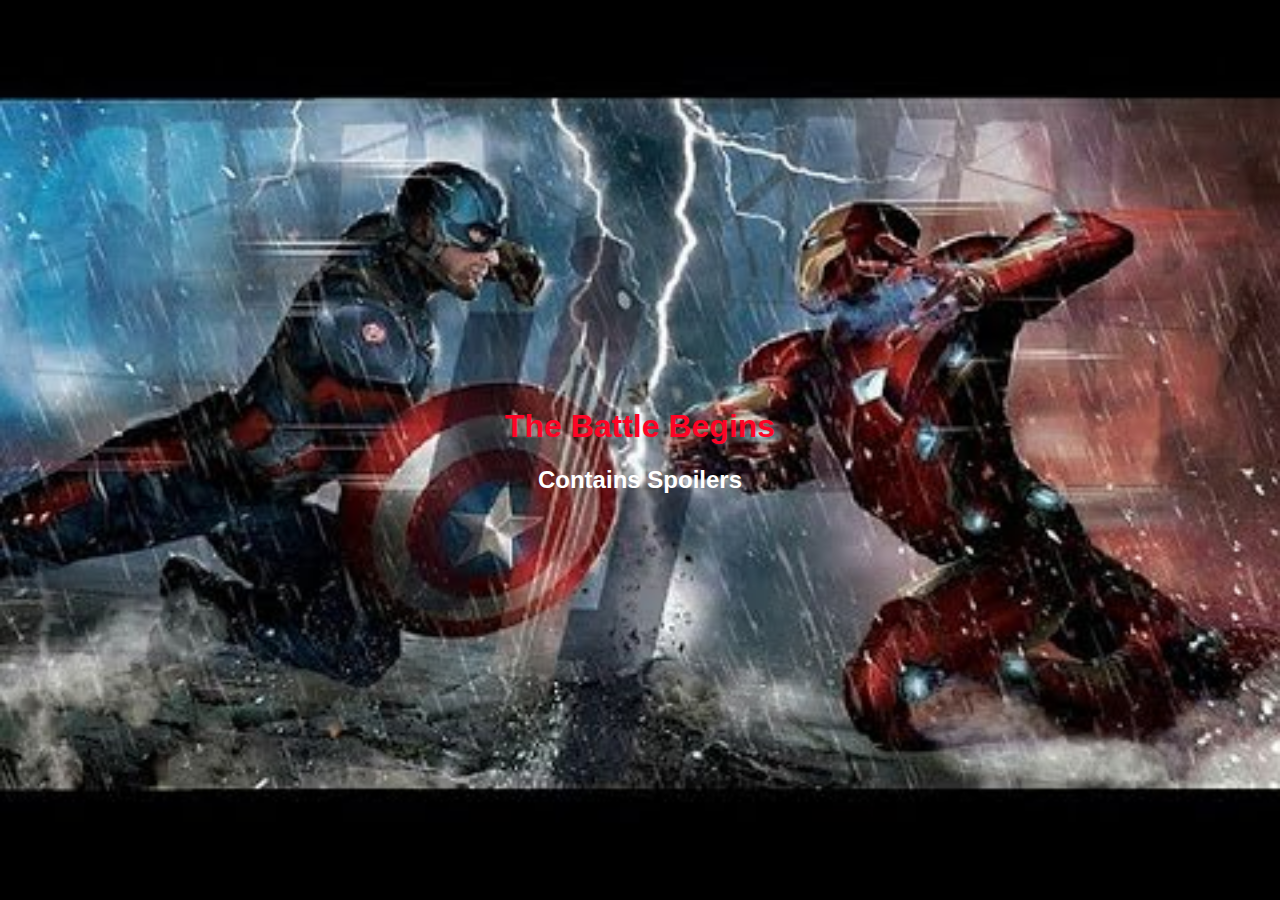
<file: index.html>
<!DOCTYPE html>
<html>
<head>
	<title></title>
	
	<link rel="stylesheet" type="text/css" href="style.css">
	<link rel="stylesheet" type="text/css" href="style2.css">
</head>
<body>

<div class="container">
	<h1><a src="images/Civil.jpg" alt="CapandIronman" title="https://i.ytimg.com/vi/wh4fBeyCSh4/hqdefault.jpg" href="homepage.html">The Battle Begins</a></h1>
	<h2>Contains Spoilers</h2>
</div>
</body>
</html>
</file>
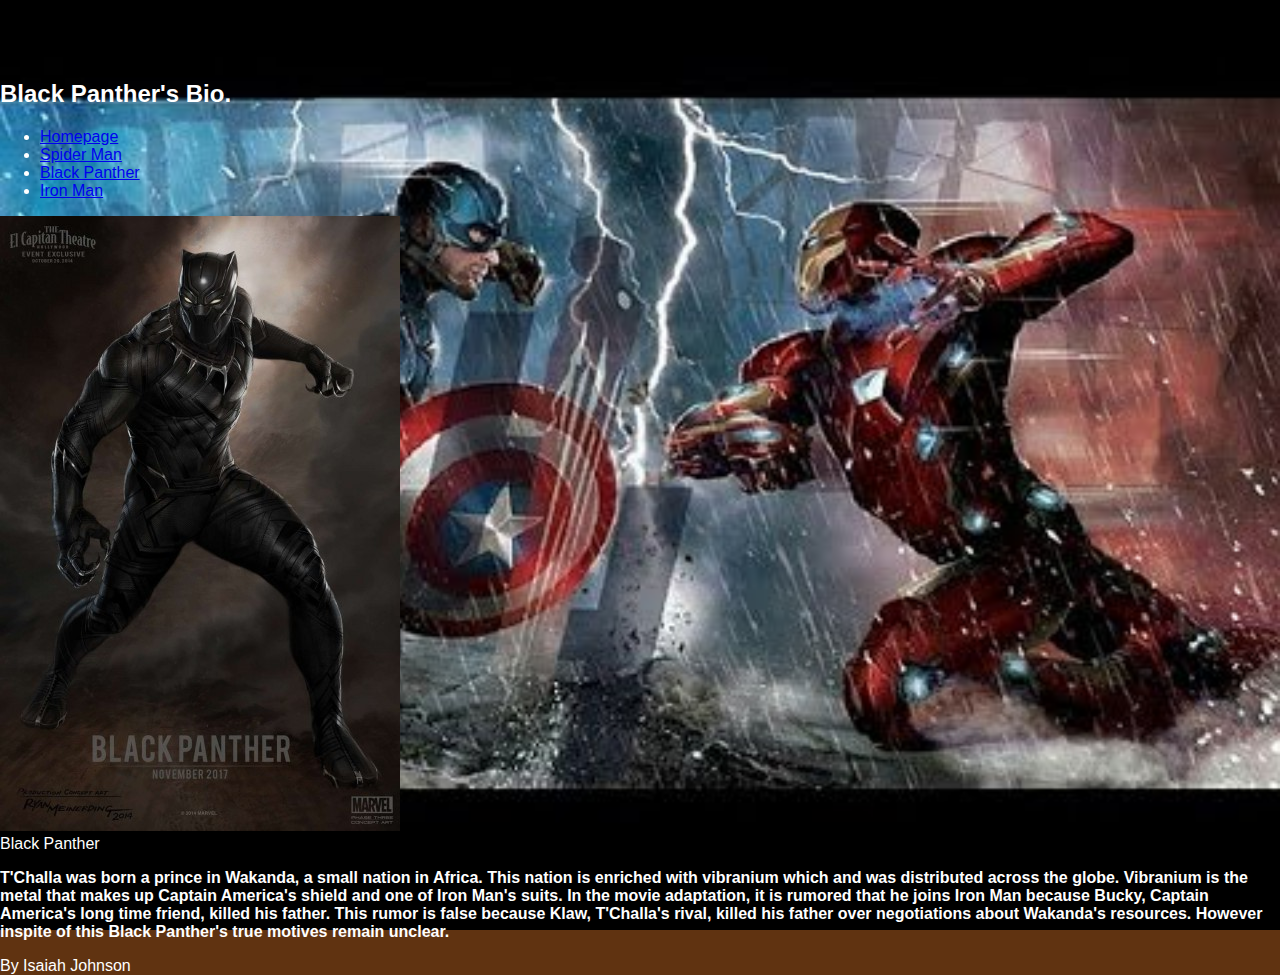
<file: blackpanther.html>
<!DOCTYPE html>
<head>
	<title>Marvel Webpage</title>
	<link rel="stylesheet" type="text/css" href="style2.css">
</head>
<h1>Captain America vs Iron Man</h1>
	  

<h2>Black Panther's Bio.</h2>

<nav>
	<ul>
		<li><a href="index.html">Homepage</a></li>
		<li><a href="spiderman.html">Spider Man</a></li>
		<li><a href="blackpanther.html">Black Panther</a></li>
		<li><a href="ironman.html">Iron Man</a></li>
	</ul>
</nav>
<main>

<div class="container">
		<img src="images/BlackPanther.jpg" alt="Black Panther" title="https://flic.kr/p/pyGUrr" class="center" >
<body style="background-color: #603311;">
<header>Black Panther</header>


<p>T'Challa was born a prince in Wakanda, a small nation in Africa. This nation is enriched with vibranium which and was distributed across the globe. Vibranium is the metal that makes up Captain America's shield and one of Iron Man's suits. In the movie adaptation, it is rumored that he joins Iron Man because Bucky, Captain America's long time friend, killed his father. This rumor is false because Klaw, T'Challa's rival, killed his father over negotiations about Wakanda's resources. However inspite of this Black Panther's true motives remain unclear.</p>

</div>
<footer>By Isaiah Johnson</footer>
</body>
</main>
</html>
</file>
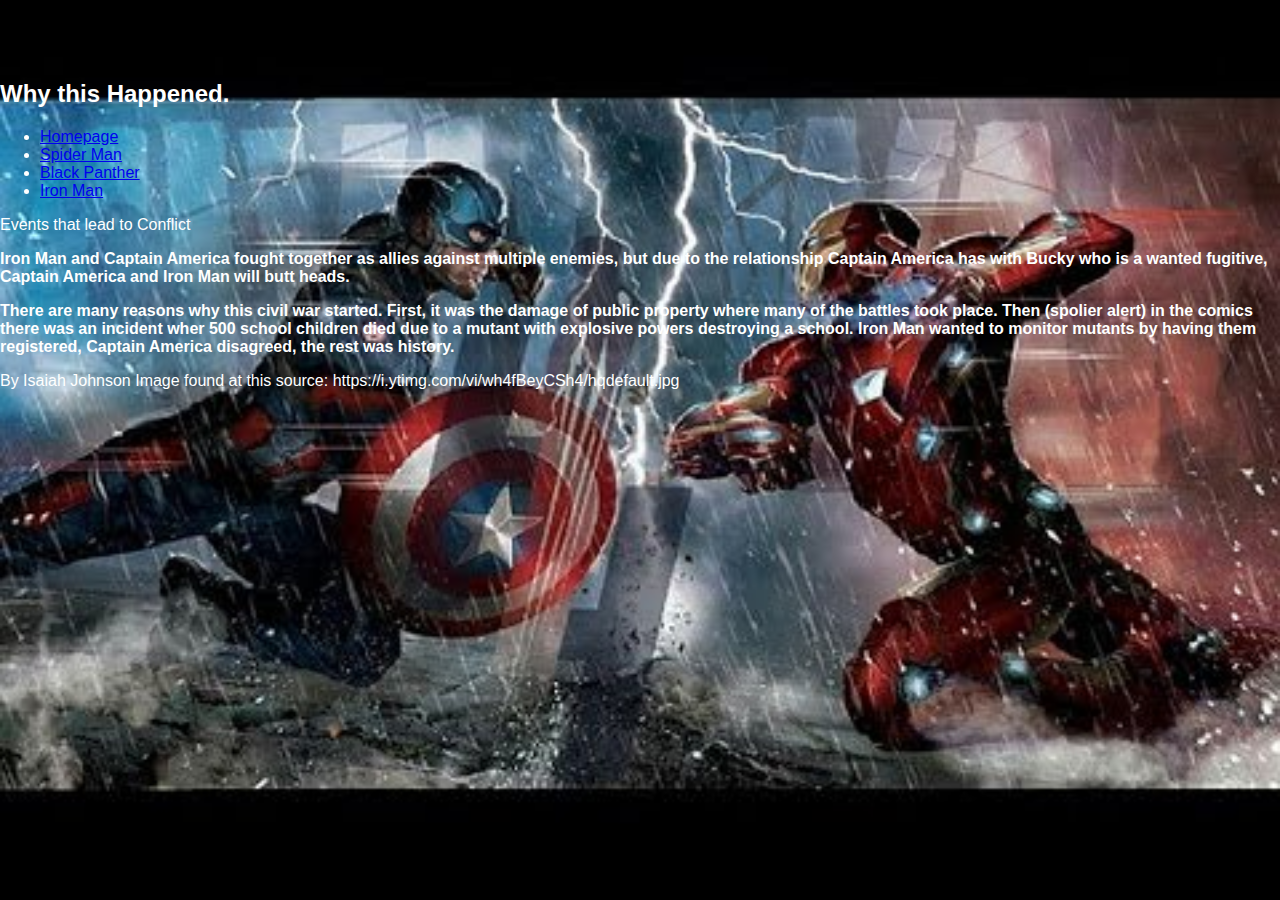
<file: homepage.html>
<!DOCTYPE html>
<head>
	<title>Marvel Webpage</title>
	<link rel="stylesheet" type="text/css" href="style2.css">
</head>
<h1>Captain America vs Iron Man</h1>
	  

<h2>Why this Happened.</h2>

<nav>
	<ul>
		<li><a href="index.html">Homepage</a></li>
		<li><a href="spiderman.html">Spider Man</a></li>
		<li><a href="blackpanther.html">Black Panther</a></li>
		<li><a href="ironman.html">Iron Man</a></li>
	</ul>
</nav>
<main>
<div class="container"
		img src="civil war.jpg"
		width="100">


<div class="container">
		
<body style="background-color: #000000">
<header>Events that lead to Conflict</header>


<p>Iron Man and Captain America fought together as allies against multiple enemies, but due to the relationship Captain America has with Bucky who is a wanted fugitive, Captain America and Iron Man will butt heads.</p>

<p>There are many reasons why this civil war started. First, it was the damage of public property where many of the battles took place. Then (spolier alert) in the comics there was an incident wher 500 school children died due to a mutant with explosive powers destroying a school. Iron Man wanted to monitor mutants by having them registered, Captain America disagreed, the rest was history. </p>
</div>
</div>
<footer>By Isaiah Johnson Image found at this source: https://i.ytimg.com/vi/wh4fBeyCSh4/hqdefault.jpg </footer>
</body>
</main>
</html>
</file>
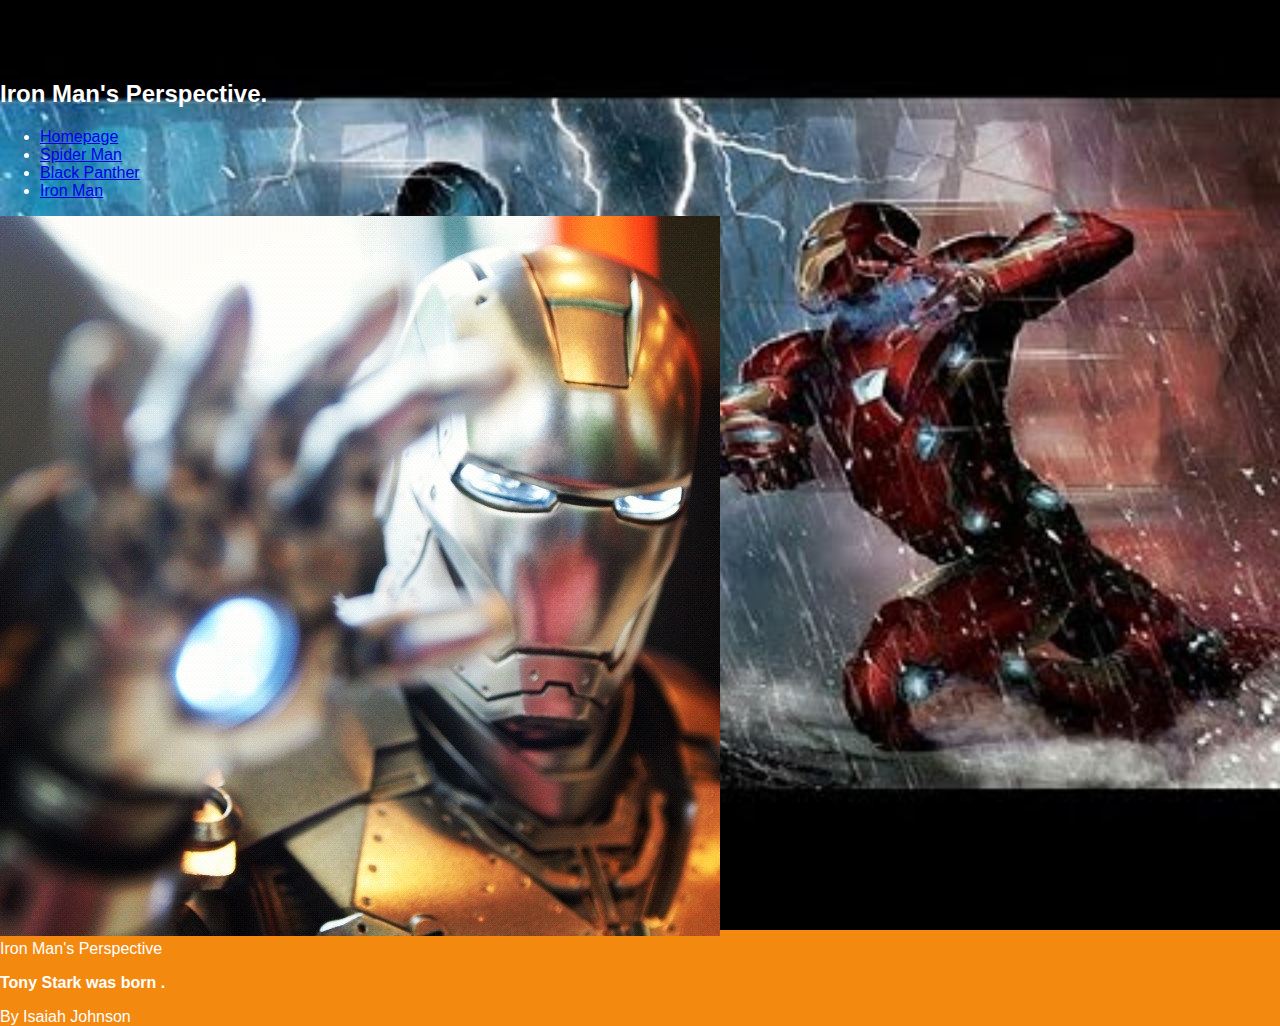
<file: ironman.html>
<!DOCTYPE html>
<head>
	<title>Marvel Webpage</title>
	<link rel="stylesheet" type="text/css" href="style2.css">
</head>
<h1>Captain America vs Iron Man</h1>
	  

<h2>Iron Man's Perspective.</h2>

<nav>
	<ul>
		<li><a href="index.html">Homepage</a></li>
		<li><a href="spiderman.html">Spider Man</a></li>
		<li><a href="blackpanther.html">Black Panther</a></li>
		<li><a href="ironman.html">Iron Man</a></li>
	</ul>
</nav>
<main>

<div class="container">
		<img src="images/IronMan.jpg" alt="Iron Man" title="https://flic.kr/p/bVLArp">
<body style="background-color: #F3890F;">

<header>Iron Man's Perspective</header>


<p>Tony Stark was born .</p>

</div>
<footer>By Isaiah Johnson</footer>
</body>
</main>
</html>
</file>
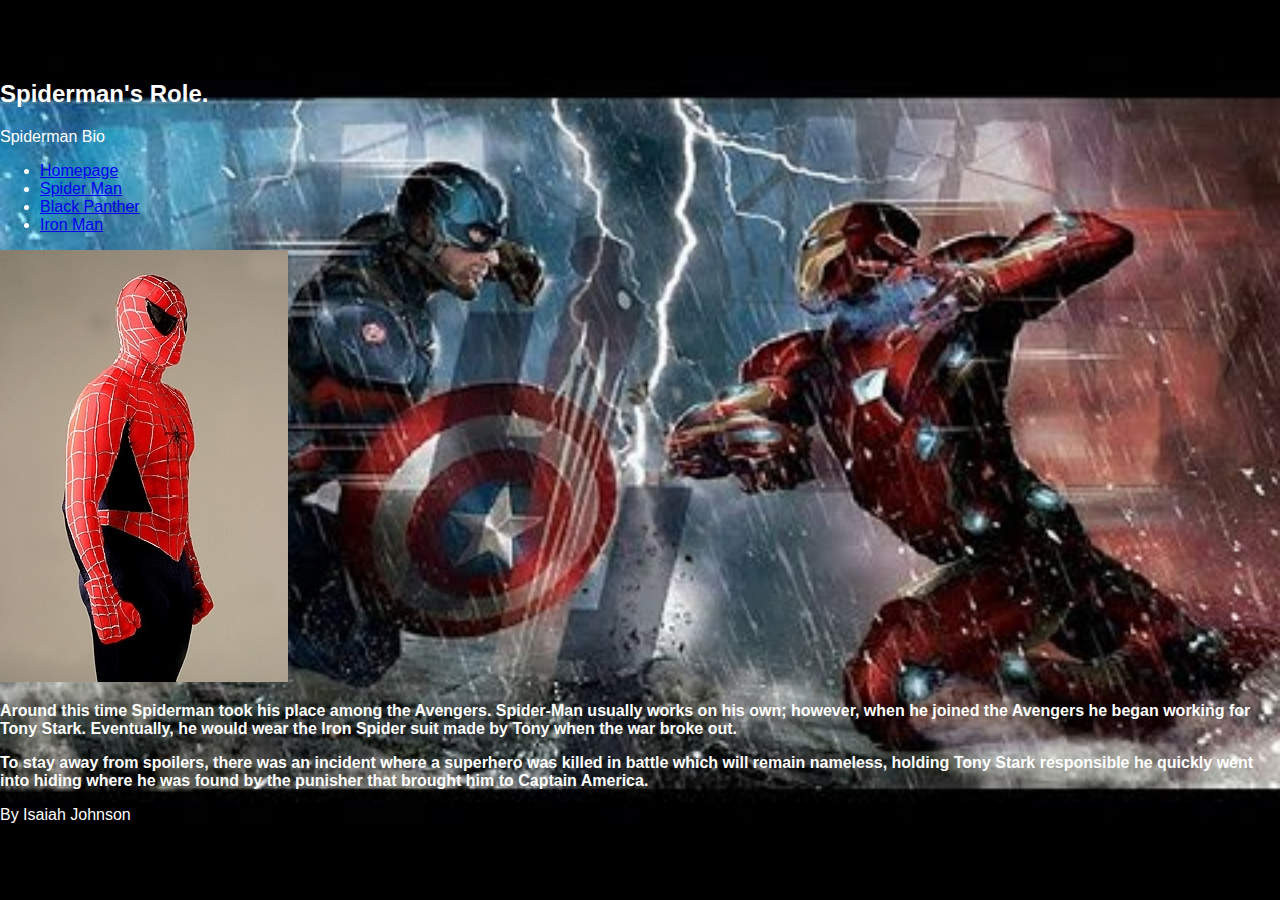
<file: spiderman.html>
<!DOCTYPE html>
<head>
	<title>Marvel Webpage</title>
	<link rel="stylesheet" type="text/css" href="style2.css">
</head>
<body id="spidermanPage">
<h1>Captain America vs Iron Man</h1>
<h2>Spiderman's Role.</h2>
<header>Spiderman Bio</header>
<nav>
	<ul>
		<li><a href="index.html">Homepage</a></li>
		<li><a href="spiderman.html">Spider Man</a></li>
		<li><a href="blackpanther.html">Black Panther</a></li>
		<li><a href="ironman.html">Iron Man</a></li>
	</ul>
</nav>
<main>
<div class="container">
		<img src="images/Spider.jpg" alt="This is a picture of Spriderman" title="https://flic.kr/p/mUSeU" />
<p>Around this time Spiderman took his place among the Avengers. Spider-Man usually works on his own; however, when he joined the Avengers he began working for Tony Stark. Eventually, he would wear the Iron Spider suit made by Tony when the war broke out. </p>

<p>To stay away from spoilers, there was an incident where a superhero was killed in battle which will remain nameless, holding Tony Stark responsible he quickly went into hiding where he was found by the punisher that brought him to Captain America.</p>
</div>
<footer>By Isaiah Johnson</footer>
</main>
</body>
</html>
</file>
<file: style.css>
/* styles for body, container,
and styles that are applied to multiple elements */


/* allowing the body to take up the full width and height totally.  */

body,
html {
  height: 100%;
  width: 100%;
}

body {
  font-family: Arial, sans-serif;
  /* changes the font */
  background-image: url(images/Civil.jpg);
  /* adds a bg image */
  background-position: center center;
  /* centers the bg image */
  background-repeat: no-repeat;
  /* makes sure the bg doesn't repeat */
  background-attachment: fixed;
  /* makes the bg not move */
  background-size: cover;
  /* lets the bg fill the entire body */
  background-color: #000080;
  /* backup color if the img doesn't work/while it's loading */
  margin: 0;
  /* removes all margins from the body */
  display: table;
  color: #fff;
}

.container {
  display: table-cell;
  /* allows the next 2 style rules to work */
  text-align: center;
  /* centers the text */
  vertical-align: middle;
  /* aligns .container in the middle of the page */
}


/* :active - link as it is actively being clicked on */


/* :hover - link when you hover over it */


/* :visited - link when you have already visited it */


/* :link - link by itself */

a:active,
a:hover,
a:visited,
a:link {
  text-decoration: none;
  /* in this case, removes default underline from the links */
  color: #FD0425;
  /* changes font color to white */
}

a:hover {
  font-weight: bold;
  /* makes font bold */
  background-color: blue;
  /* changes the bg color to gray */
}
</file>
<file: style2.css>
html {
  height: 100%;
  width: 100%;
}

body {
  font-family: Arial, sans-serif;
  background-image: url(images/Civil.jpg);
  background-position: center;
  background-repeat: no-repeat;
  background-attachment: fixed;
 	color: #fff;
  background-size: cover;
  background-color: ;
  margin: 0;
  display: table;
}

}
.container {
  display: table-cell;
  text-align: center;
  vertical-align: middle;
}

#spidermanPage{
  background-color: ;
}
p {
  color: white;
  font-weight: bold;
}
h1 {
  color: black;
}
</file>
